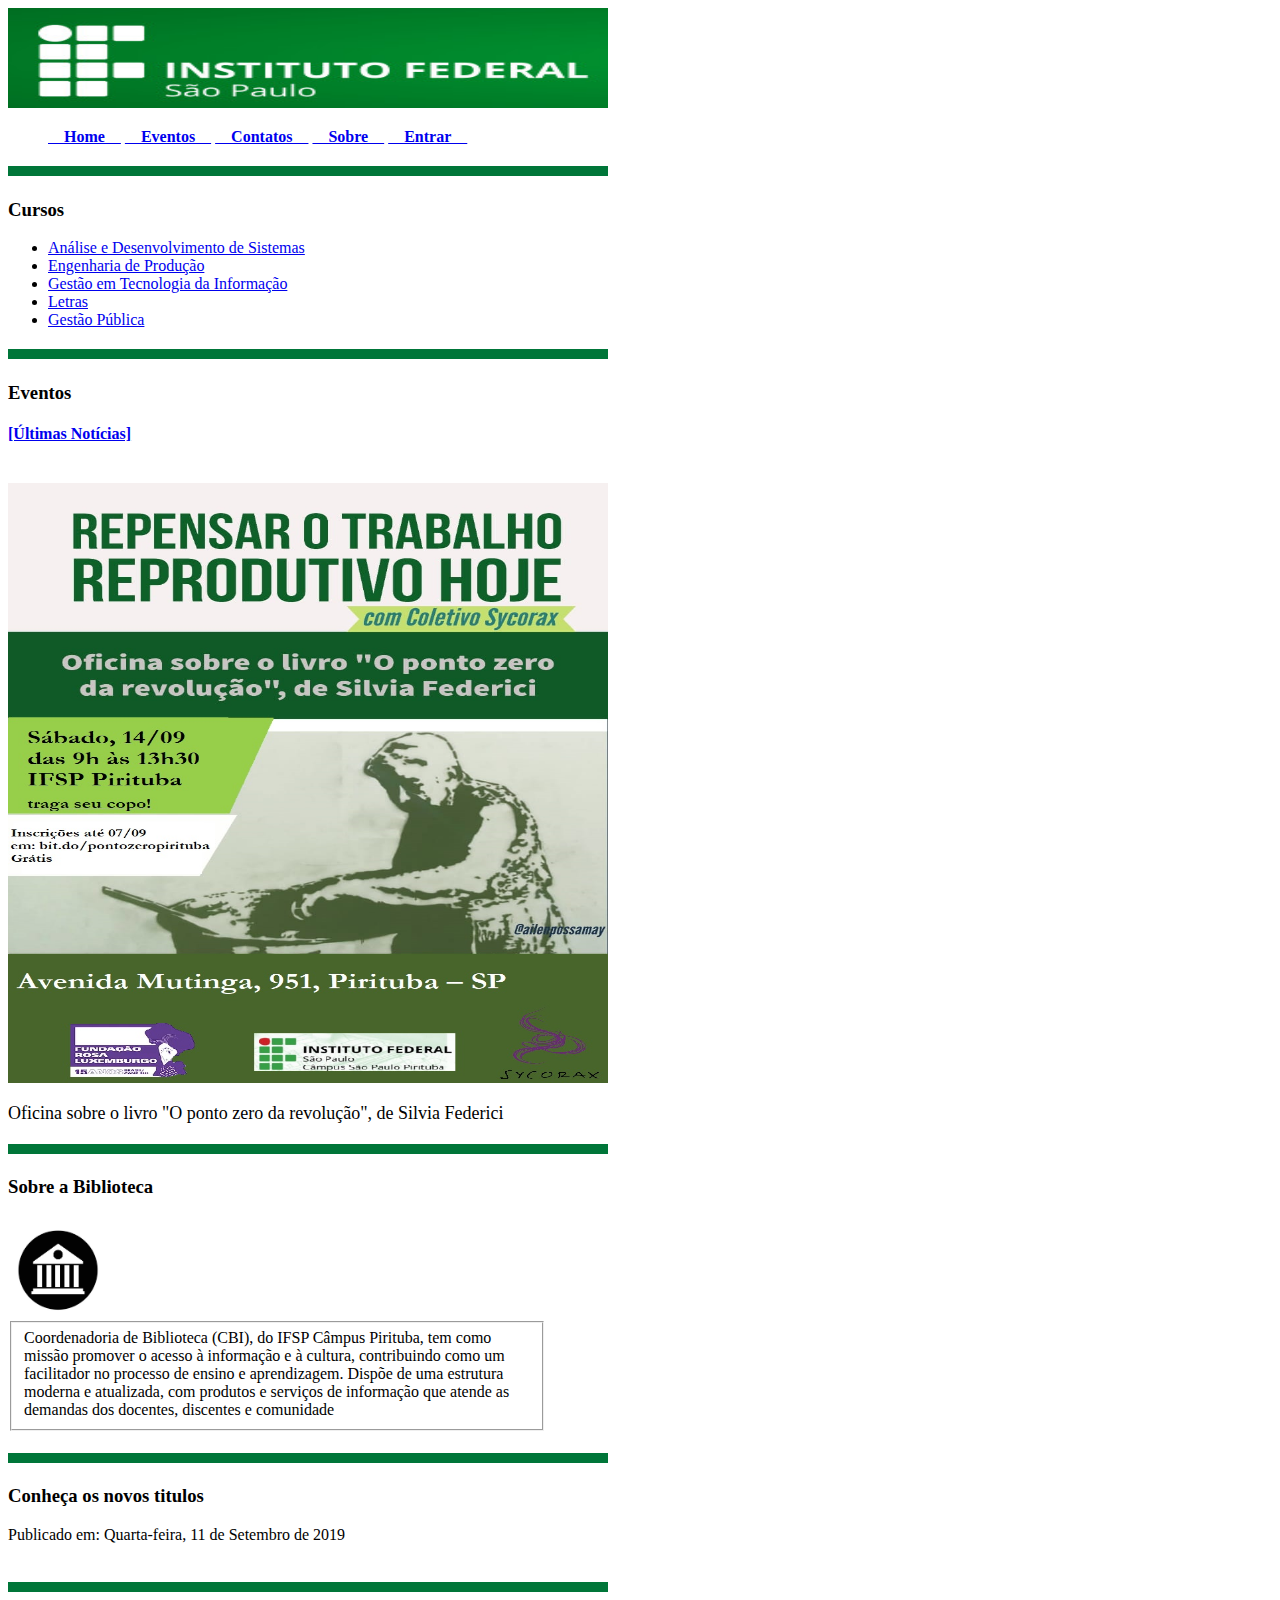
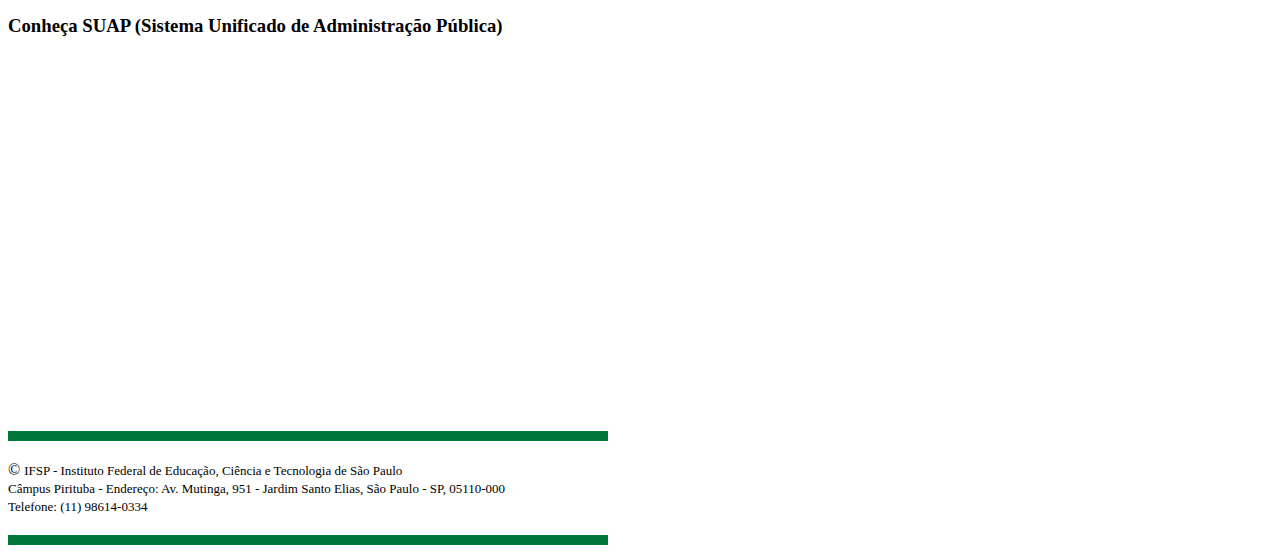
<file: index.html>
<!DOCTYPE html>
<html>
	

<head>
	<meta charset="UTF-8">
	<link href="favicon.ico" rel="shortcut icon" />
	<title>IFSP - Pirituba</title>
	<meta name="description" content="">
	<meta name="author" content="Gustavo Peleje">

	<meta name="viewport" content="width=device-width; initial-scale=1.0">
</head>

<body>

	<header id="cabecalho">
		<img src="logo_IFSP.jpg" width="600px" height="100px" alt="logo do IFSP" />
		<div class="center">
			<nav>
				<ul class='barra_menu'>
					<l><strong><a class='current' href='./index.html'>&emsp;Home&emsp;</a>
							<a href='./eventos.html'>&emsp;Eventos&emsp;</a>
							<a href='./contato.html'>&emsp;Contatos&emsp;</a>
							<a href='./sobre.html'>&emsp;Sobre&emsp;</a>
							<a href='./entrar.html'>&emsp;Entrar&emsp;</a>
					</l></strong>
				</ul>
			</nav>
		</div>
	</header>
	<img src="green_bar.png" width="600px" height="10px" alt="barra verde" />
	<nav>
		<div class="center">
			<h3>
				<n>Cursos</n>
			</h3>
			<ul>
				<li>
					<a href="./ADS.html">Análise e Desenvolvimento de Sistemas</a>
				</li>
				<li>
					<a href="/Engenharia">Engenharia de Produção</a>
				</li>
				<li>
					<a href="/GestãoInformacao">Gestão em Tecnologia da Informação</a>
				</li>
				<li>
					<a href="/Letras">Letras</a>
				</li>
				<li>
					<a href="/GestãoPublica">Gestão Pública</a>
				</li>
			</ul>
		</div>
		<img src="green_bar.png" width="600px" height="10px" alt="barra verde" />
		<aside id="eventos">
			<h3> Eventos</h3>
			<a href="https://ptb.ifsp.edu.br/index.php/2016-07-07-16-29-03">
				<h4>[Últimas Notícias]</h4>
			</a>
			<br />
			<align="center">
				<img src="oficina_ifsp_pirituba.jpg" width="600px" height="600px"
					alt=" Publicidade - Eventos Oficina IFSP" />
				<p>
					<font size="4">Oficina sobre o livro "O ponto zero da revolução", de Silvia Federici </font>
				</p>
				</align>
				<img src="green_bar.png" width="600px" height="10px" alt="barra verde" />
		</aside>

		<h3>
			<n> Sobre a Biblioteca</n>
		</h3>
		<img src="biblioteca.jpg" width="100px" height="100px" alt="Biblioteca" />
		<fieldset style="width: 40%">Coordenadoria de Biblioteca (CBI), do IFSP Câmpus Pirituba, tem como missão promover o
			acesso à informação e à
			cultura, contribuindo como um facilitador no processo de ensino e aprendizagem. Dispõe de uma estrutura
			moderna
			e atualizada, com produtos e serviços de informação que atende as demandas dos docentes, discentes e
			comunidade
		</fieldset> <br />
		<img src="green_bar.png" width="600px" height="10px" alt="barra verde" />
		<h3>
			<n> Conheça os novos titulos</n>
		</h3>
		<p>
			<n>Publicado em: Quarta-feira, 11 de Setembro de 2019</n>
		</p>
		<br />
		<img src="green_bar.png" width="600px" height="10px" alt="barra verde" />
		<h3>
			<n> Conheça SUAP (Sistema Unificado de Administração Pública)</n>
		</h3>
		<iframe width="600" height="367" src="https://www.youtube.com/embed/yVbOcB1ryh0" frameborder="0"
			allow="accelerometer; autoplay; encrypted-media; gyroscope; picture-in-picture" allowfullscreen></iframe>
	</nav>
	<img src="green_bar.png" width="600px" height="10px" alt="barra verde" />
	<footer>
		<p>
			&copy; <font size="2">IFSP - Instituto Federal de Educação, Ciência e Tecnologia de São Paulo <br /> Câmpus
				Pirituba -
				Endereço: Av. Mutinga, 951 - Jardim Santo Elias, São Paulo - SP, 05110-000
				<br />Telefone: (11) 98614-0334
			</font>
		</p>
	</footer>
	<img src="green_bar.png" width="600px" height="10px" alt="barra verde" />
</body>

</html>
</file>
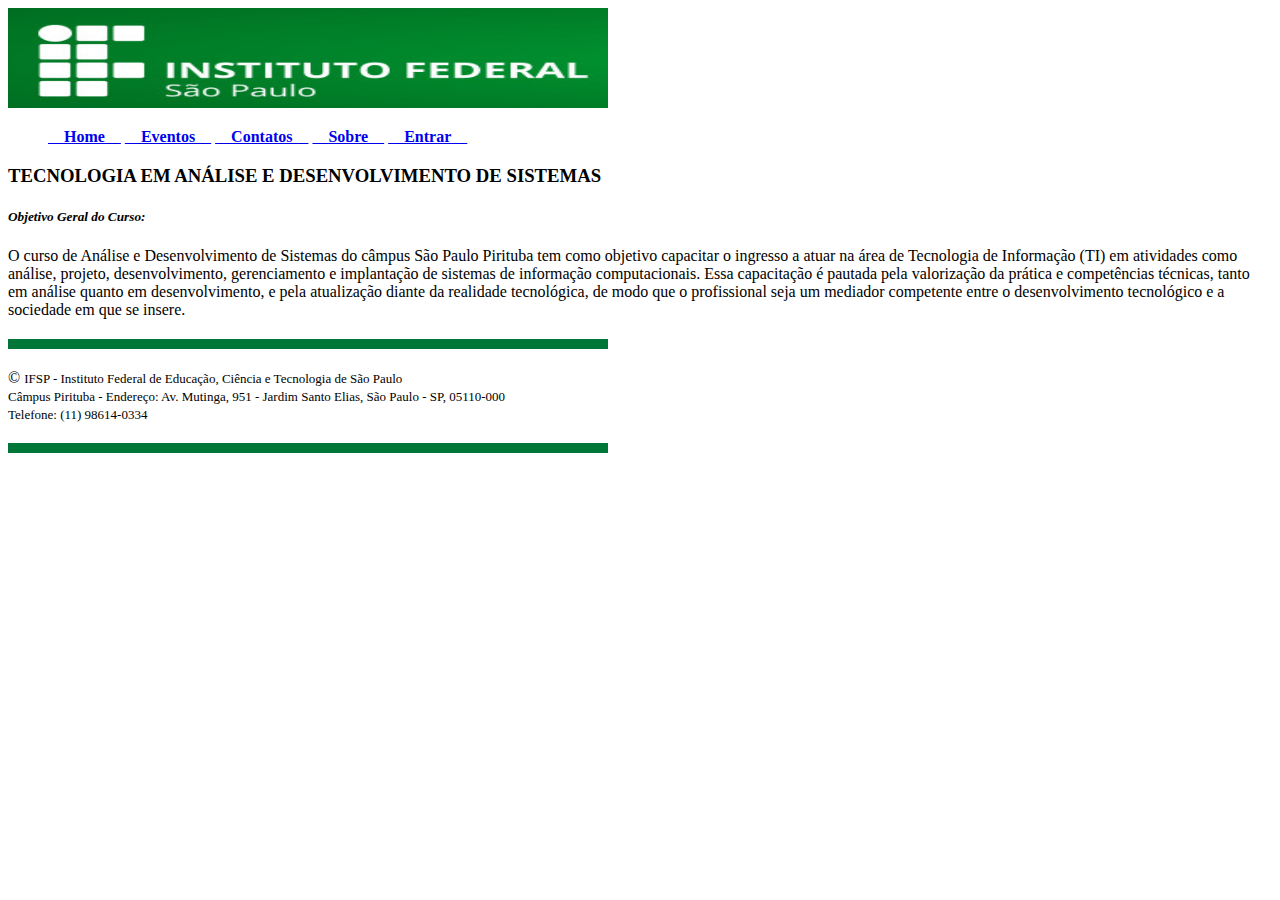
<file: ADS.html>
<!DOCTYPE html>
<html>

<head>
	<meta charset="UTF-8">
	<link href="favicon.ico" rel="shortcut icon" />
	<link rel=“stylesheet” type=“text/css” href="meuestilo.css"/>
	<title>ADS</title>
	<meta name="description" content="">
	<meta name="author" content="Gustavo Peleje">
	<meta name="viewport" content="width=device-width; initial-scale=1.0">
</head>

<body>

		<header id="cabecalho">
				<img src="logo_IFSP.jpg" width="600px" height="100px" alt="Logo do IFSP" />
				<div class="center">
					<nav>
						<ul class='barra_menu'>
							<l><strong><a class='current' href='./index.html'>&emsp;Home&emsp;</a>
									<a href='./eventos.html'>&emsp;Eventos&emsp;</a>
									<a href='./contato.html'>&emsp;Contatos&emsp;</a>
									<a href='./sobre.html'>&emsp;Sobre&emsp;</a>
									<a href='./entrar.html'>&emsp;Entrar&emsp;</a>
							</l></strong>
						</ul>
					</nav>
				</div>
			</header>
	<article id="Descricao_ADS">
		<h3>TECNOLOGIA EM ANÁLISE E DESENVOLVIMENTO DE SISTEMAS</h1>
			<h5><i> Objetivo Geral do Curso:</i>
		</h3>
		<p>O curso de Análise e Desenvolvimento de Sistemas do câmpus São Paulo Pirituba tem como objetivo capacitar o
			ingresso a atuar na área de Tecnologia de Informação (TI) em atividades como análise, projeto,
			desenvolvimento,
			gerenciamento e implantação de sistemas de informação computacionais. Essa capacitação é pautada pela
			valorização
			da prática e competências
			técnicas, tanto em análise quanto em desenvolvimento, e pela atualização diante da realidade tecnológica,
			de modo que o profissional seja um mediador competente entre o desenvolvimento tecnológico e a sociedade em
			que se insere.</p>

	</article>
	<img src="green_bar.png" width="600px" height="10px" alt="barra verde" />
	<footer>
		<p>
			&copy; <font size="2">IFSP - Instituto Federal de Educação, Ciência e Tecnologia de São Paulo <br /> Câmpus
				Pirituba -
				Endereço: Av. Mutinga, 951 - Jardim Santo Elias, São Paulo - SP, 05110-000
				<br />Telefone: (11) 98614-0334
			</font>
		</p>
	</footer>
	<img src="green_bar.png" width="600px" height="10px" alt="barra verde" />
</body>

</html>
</file>
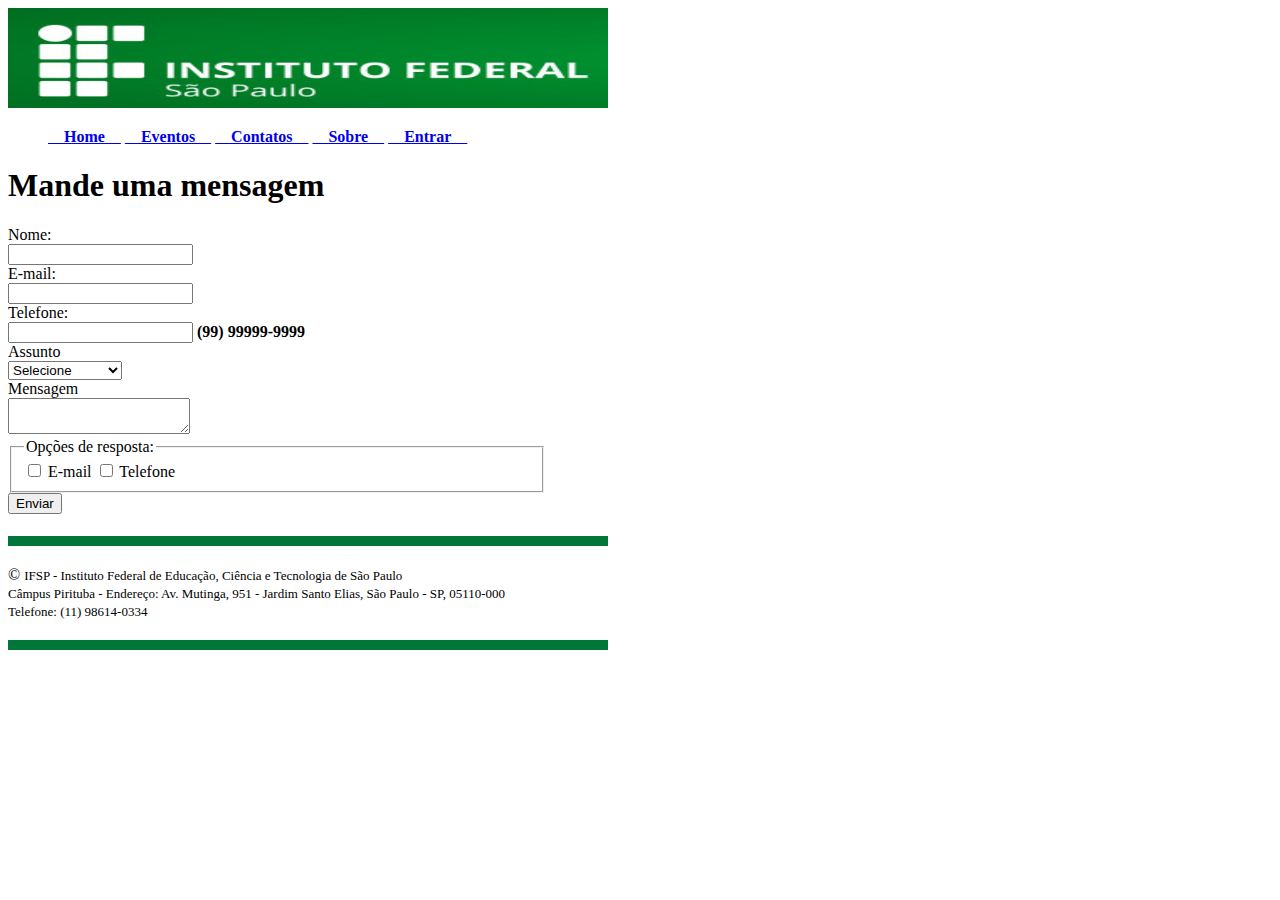
<file: contato.html>
<!DOCTYPE html>
<html>

<head>
	<meta charset="UTF-8">
	<link href="favicon.ico" rel="shortcut icon" />
	<title>ADS</title>
	<meta name="description" content="">
	<meta name="author" content="Gustavo Peleje">

	<meta name="viewport" content="width=device-width; initial-scale=1.0">
</head>

<body>

	<header id="cabecalho">
		<img src="logo_IFSP.jpg" width="600px" height="100px" alt="Logo do IFSP" />
		<div class="center">
			<nav>
				<ul class='barra_menu'>
					<l><strong><a class='current' href='./index.html'>&emsp;Home&emsp;</a>
							<a href='./eventos.html'>&emsp;Eventos&emsp;</a>
							<a href='./contato.html'>&emsp;Contatos&emsp;</a>
							<a href='./sobre.html'>&emsp;Sobre&emsp;</a>
							<a href='./entrar.html'>&emsp;Entrar&emsp;</a>
					</l></strong>
				</ul>
			</nav>
		</div>
	</header>
	
	<h1>Mande uma mensagem</h1>
	<form action="contato" method="POST" name="contato">
		<label for="nome">Nome</label>:<br>
		<input type="text" name="name_contact" id="name_contact" required title="Digite o seu nome"></br>
		<label for="email">E-mail</label>:<br>
		<input type="email" name="email" id="email" required title="Digite o seu e-mail"></br>
		<label for="telefone">Telefone</label>:<br>
		<input type="tel" name="telephone_contact" id="telephone_contact" required title="Digite o seu telefone"><a><b> (99) 99999-9999</b></a><br>
			Assunto<br/>
				<select name="assunto">
					<option value="null">Selecione</option>
					<option value="coord">Coordenadoria</option>
					<option value="grade">Grade de curso</option>
					<option value="info">informações</option>
				</select><br>
		<label for="input_mensagem">Mensagem</label><br>
		<textarea name="mensagem" id="input_mensagem"></textarea>
		
		<fieldset style="width: 40%;">
			<legend>Opções de resposta:</legend>
				<INPUT TYPE="checkbox" NAME="resp_email" VALUE="val_email"> E-mail
				<INPUT TYPE="checkbox" NAME="resp_tel" VALUE="val_tel"> Telefone
		</fieldset>

		<input type="submit" value="Enviar" /></br></br>
	</form>
	<img src="green_bar.png" width="600px" height="10px" alt="barra verde" />
	
	<footer>
		<p>
			&copy; <font size="2">IFSP - Instituto Federal de Educação, Ciência e Tecnologia de São Paulo <br /> Câmpus
				Pirituba -
				Endereço: Av. Mutinga, 951 - Jardim Santo Elias, São Paulo - SP, 05110-000
				<br />Telefone: (11) 98614-0334
			</font>
		</p>
	</footer>
	<img src="green_bar.png" width="600px" height="10px" alt="barra verde" />
</body>
</html>
</file>
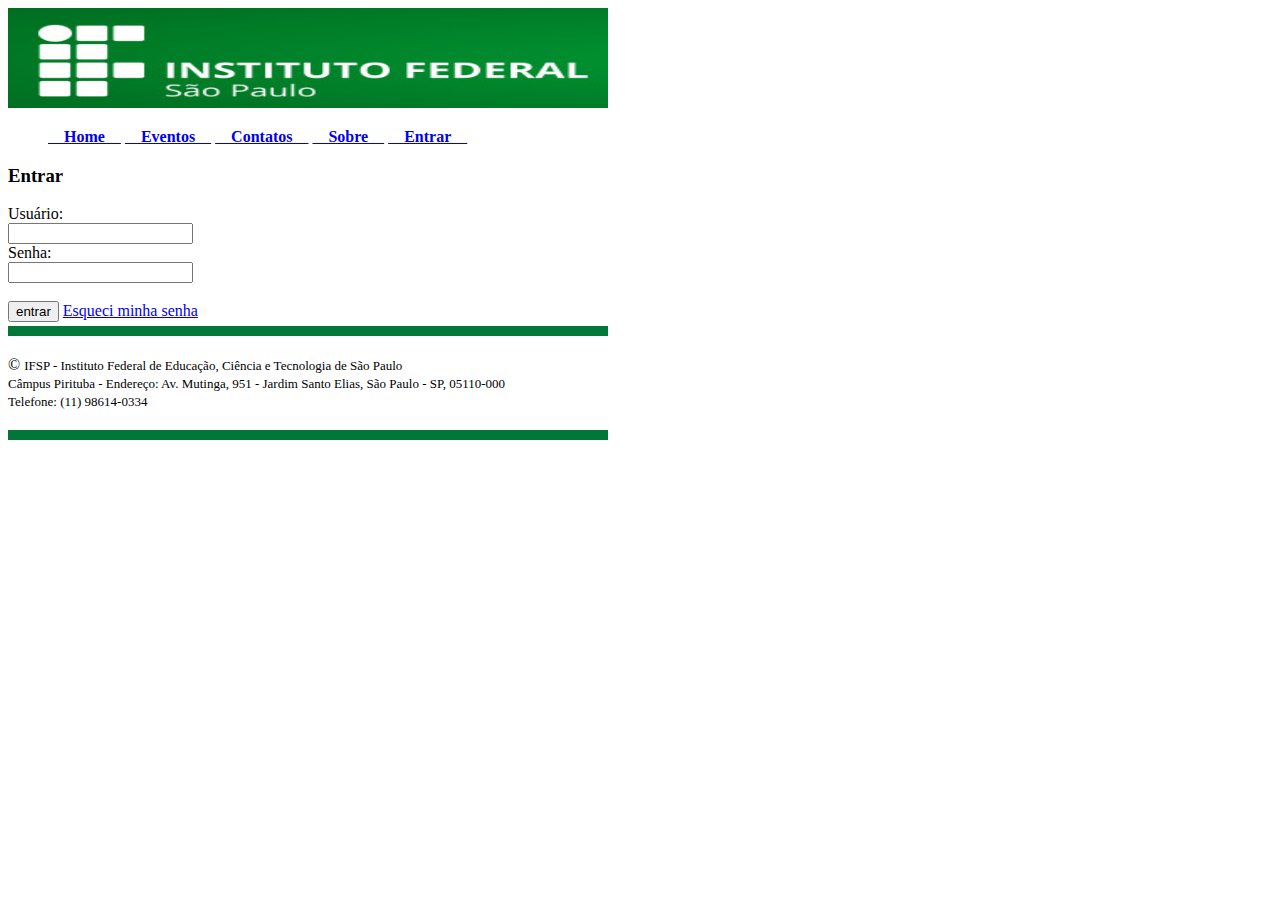
<file: entrar.html>
<!DOCTYPE html>
<html>

<head>
	<meta charset="UTF-8">
	<link href="favicon.ico" rel="shortcut icon" />
	<title>ADS</title>
	<meta name="description" content="">
	<meta name="author" content="Gustavo Peleje">

	<meta name="viewport" content="width=device-width; initial-scale=1.0">
</head>

<body>

	<header id="cabecalho">
		<img src="logo_IFSP.jpg" width="600px" height="100px" alt="Logo do IFSP" />
		<div class="center">
			<nav>
				<ul class='barra_menu'>
					<l><strong><a class='current' href='./index.html'>&emsp;Home&emsp;</a>
							<a href='./eventos.html'>&emsp;Eventos&emsp;</a>
							<a href='./contato.html'>&emsp;Contatos&emsp;</a>
							<a href='./sobre.html'>&emsp;Sobre&emsp;</a>
							<a href='./entrar.html'>&emsp;Entrar&emsp;</a>
					</l></strong>
				</ul>
			</nav>
		</div>
	</header>
	<h3>Entrar</h3>
	<form action="login" method="POST" name="login">
		<label for="usuario">Usuário</label>:<br>
		<input type="text" name="usuario" id="usuario" required
			title="Digite o usuário cadastrado no SUAP (Sistema Unificado de Administração Pública)"></br>
		<label for="senha">Senha</label>:<br>
		<input type="password" name="senha" id="senha" required
			title="Digite a senha cadastrada no SUAP (Sistema Unificado de Administração Pública)" /></br>
		</br><input type="submit" value="entrar" />
		<a href='./esqueci_senha.html'>Esqueci minha senha</a>
	</form>
	<img src="green_bar.png" width="600px" height="10px" alt="barra verde" />
	<footer>
		<p>
			&copy; <font size="2">IFSP - Instituto Federal de Educação, Ciência e Tecnologia de São Paulo <br /> Câmpus
				Pirituba -
				Endereço: Av. Mutinga, 951 - Jardim Santo Elias, São Paulo - SP, 05110-000
				<br />Telefone: (11) 98614-0334
			</font>
		</p>
	</footer>
	<img src="green_bar.png" width="600px" height="10px" alt="barra verde" />
</body>

</html>
</file>
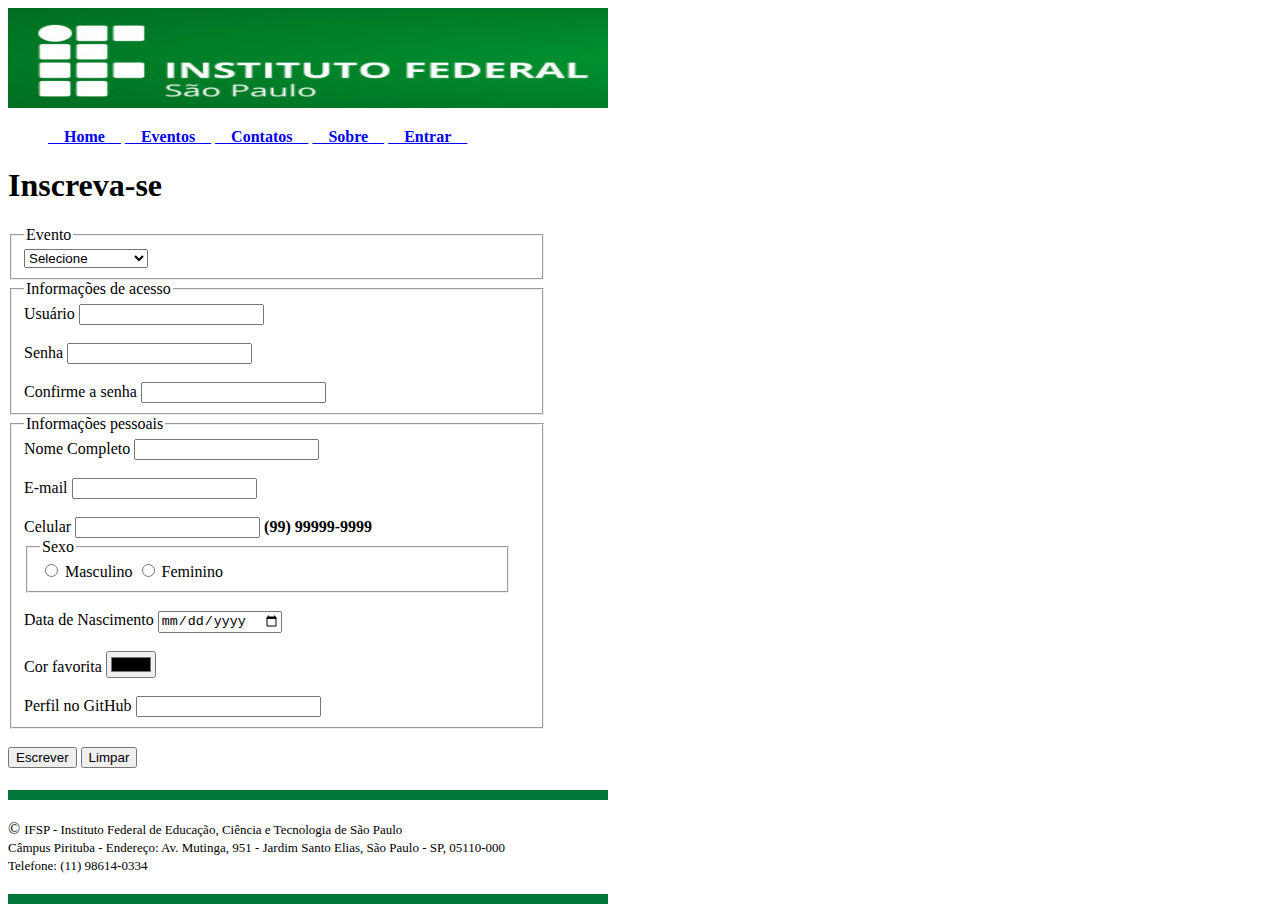
<file: eventos.html>
<!DOCTYPE html>
<html>

<head>
	<meta charset="UTF-8">
	<link href="favicon.ico" rel="shortcut icon" />
	<title>ADS</title>
	<meta name="description" content="">
	<meta name="author" content="Gustavo Peleje">

	<meta name="viewport" content="width=device-width; initial-scale=1.0">
</head>

<body>

	<header id="cabecalho">
		<img src="logo_IFSP.jpg" width="600px" height="100px" alt="Logo do IFSP" />
		<div class="center">
			<nav>
				<ul class='barra_menu'>
					<l><strong><a class='current' href='./index.html'>&emsp;Home&emsp;</a>
							<a href='./eventos.html'>&emsp;Eventos&emsp;</a>
							<a href='./contato.html'>&emsp;Contatos&emsp;</a>
							<a href='./sobre.html'>&emsp;Sobre&emsp;</a>
							<a href='./entrar.html'>&emsp;Entrar&emsp;</a>
					</l></strong>
				</ul>
			</nav>
		</div>
	</header>

	<form action="events" method="POST" name="events">
		<h1>Inscreva-se</h1>
		<fieldset style="width: 40%;">
				<legend>Evento</legend>
				<select name="Evento">
					<option value="null">Selecione</option>
					<option value="coord">Curso HTML</option>
					<option value="grade">Curso ADS</option>
					<option value="info">Curso JavaScript</option>
				</select>
		</fieldset>

		<fieldset style="width: 40%;">
			<legend>Informações de acesso</legend>
				<label for="user">Usuário</label>
				<input type="text" name="name_user" id="name_user" required title="Digite o seu nome de usuário"></br>
				</br><label for="password">Senha</label>
				<input type="text" name="password" id="password" required title="Digite o sua senha"></br>
				</br><label for="conf_password">Confirme a senha</label>
				<input type="text" name="conf_password" id="conf_password" required title="confirme sua senha"></br>
				
		</fieldset>

		<fieldset style="width: 40%;">
				<legend>Informações pessoais</legend>
					<label for="name">Nome Completo</label>
					<input type="text" name="name" id="name" required title="Digite o seu nome"></br>
					</br><label for="email">E-mail</label>
					<input type="email" name="email" id="email" required title="Digite o seu e-mail"></br>
					</br><label for="cel">Celular</label>
					<input type="tel" name="cel_contact" id="cel_contact" required title="Digite o seu telefone"><a><b> (99) 99999-9999</b></a><br>
					
					<fieldset style="width: 90%;">
					<legend>Sexo</legend>
						<form>
							<INPUT TYPE="RADIO" NAME="OPCAO" VALUE="op1"> Masculino
							<INPUT TYPE="RADIO" NAME="OPCAO" VALUE="op2"> Feminino
						</form>
					</fieldset>
					</br><label for="date">Data de Nascimento</label>
					<input type="date" name="dt_nasc" id="dt_nasc" required title="Digite seu nascimento"></br>
					</br><label for="color">Cor favorita</label>
					<input type="color" name="fav_color" id="fav_color"></br>
					</br><label for="git">Perfil no GitHub</label>
					<input type="text" name="git" id="git" required title="Digite o seu github"></br>

					
		
		</fieldset>

		</br><input type="submit" value="Escrever" />
		<input type="reset" value="Limpar" /></br></br>

	</form>

	<img src="green_bar.png" width="600px" height="10px" alt="barra verde" />

	<footer>
		<p>
			&copy; <font size="2">IFSP - Instituto Federal de Educação, Ciência e Tecnologia de São Paulo <br /> Câmpus
				Pirituba -
				Endereço: Av. Mutinga, 951 - Jardim Santo Elias, São Paulo - SP, 05110-000
				<br />Telefone: (11) 98614-0334
			</font>
		</p>
	</footer>
	<img src="green_bar.png" width="600px" height="10px" alt="barra verde" />
</body>


</html>
</file>
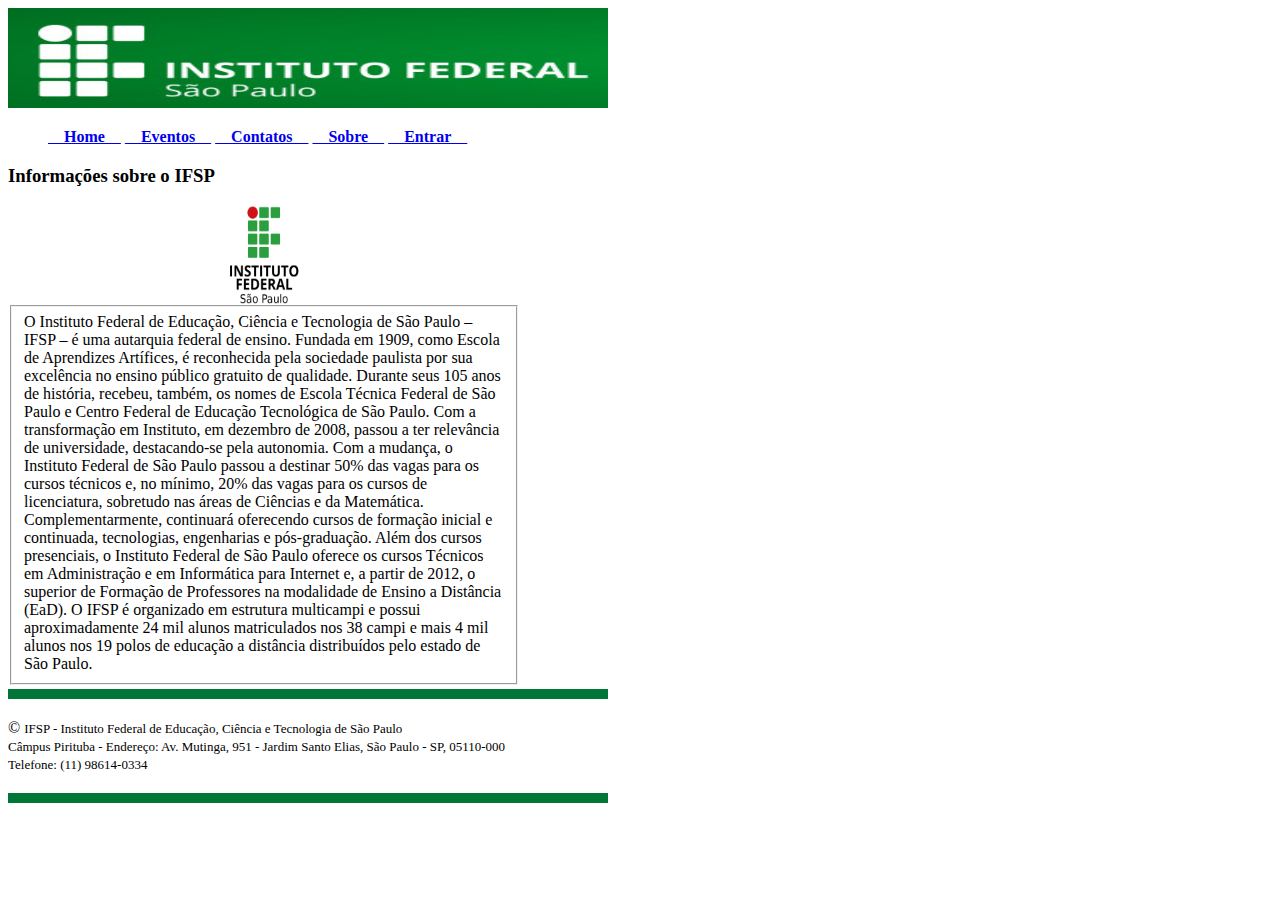
<file: sobre.html>
<!DOCTYPE html>
<html>

<head>
	<meta charset="UTF-8">
	<link href="favicon.ico" rel="shortcut icon" />
	<title>ADS</title>
	<meta name="description" content="">
	<meta name="author" content="Gustavo Peleje">

	<meta name="viewport" content="width=device-width; initial-scale=1.0">
</head>

<body style="width: 40%">

	<header id="cabecalho">
		<img src="logo_IFSP.jpg" width="600px" height="100px" alt="Logo do IFSP" />
		<div class="center">
			<nav>
				<ul class='barra_menu'>
					<l><strong><a class='current' href='./index.html'>&emsp;Home&emsp;</a>
							<a href='./eventos.html'>&emsp;Eventos&emsp;</a>
							<a href='./contato.html'>&emsp;Contatos&emsp;</a>
							<a href='./sobre.html'>&emsp;Sobre&emsp;</a>
							<a href='./entrar.html'>&emsp;Entrar&emsp;</a>
					</l></strong>
				</ul>
			</nav>
		</div>
	</header>
	<h3>Informações sobre o IFSP</h3>
	<article>
		<img src="ifsp_a1.png" width="100px" height="100px" alt="Logo do IFSP 2" style="display: block; margin-left: auto; margin-right: auto " />
		<fieldset>
			<a>


				O Instituto Federal de Educação, Ciência e Tecnologia de São Paulo – IFSP – é uma autarquia federal de
				ensino.

				Fundada em 1909, como Escola de Aprendizes Artífices, é reconhecida pela sociedade paulista por sua
				excelência no ensino público gratuito de qualidade.

				Durante seus 105 anos de história, recebeu, também, os nomes de Escola Técnica Federal de São Paulo e
				Centro
				Federal de Educação Tecnológica de São Paulo. Com a transformação em Instituto, em dezembro de 2008,
				passou
				a ter relevância de universidade, destacando-se pela autonomia.

				Com a mudança, o Instituto Federal de São Paulo passou a destinar 50% das vagas para os cursos técnicos
				e,
				no mínimo, 20% das vagas para os cursos de licenciatura, sobretudo nas áreas de Ciências e da
				Matemática.
				Complementarmente, continuará oferecendo cursos de formação inicial e continuada, tecnologias,
				engenharias e
				pós-graduação.

				Além dos cursos presenciais, o Instituto Federal de São Paulo oferece os cursos Técnicos em
				Administração e
				em Informática para Internet e, a partir de 2012, o superior de Formação de Professores na modalidade de
				Ensino a Distância (EaD).

				O IFSP é organizado em estrutura multicampi e possui aproximadamente 24 mil alunos matriculados nos 38
				campi
				e mais 4 mil alunos nos 19 polos de educação a distância distribuídos pelo estado de São Paulo.

			</a>
		</fieldset>



	</article>

	<img src="green_bar.png" width="600px" height="10px" alt="barra verde" />
	<footer>
		<p>
			&copy; <font size="2">IFSP - Instituto Federal de Educação, Ciência e Tecnologia de São Paulo <br /> Câmpus
				Pirituba -
				Endereço: Av. Mutinga, 951 - Jardim Santo Elias, São Paulo - SP, 05110-000
				<br />Telefone: (11) 98614-0334
			</font>
		</p>
	</footer>
	<img src="green_bar.png" width="600px" height="10px" alt="barra verde" />
</body>

</html>
</file>
<file: meuestilo.css>
body{
font-family: arial, helvetica, sans-serif;
font-size: 12px;
background-color: aqua;
}
 
.menu{
list-style:none; 
border:1px solid #c0c0c0; 
float:left; 
}
</file>
